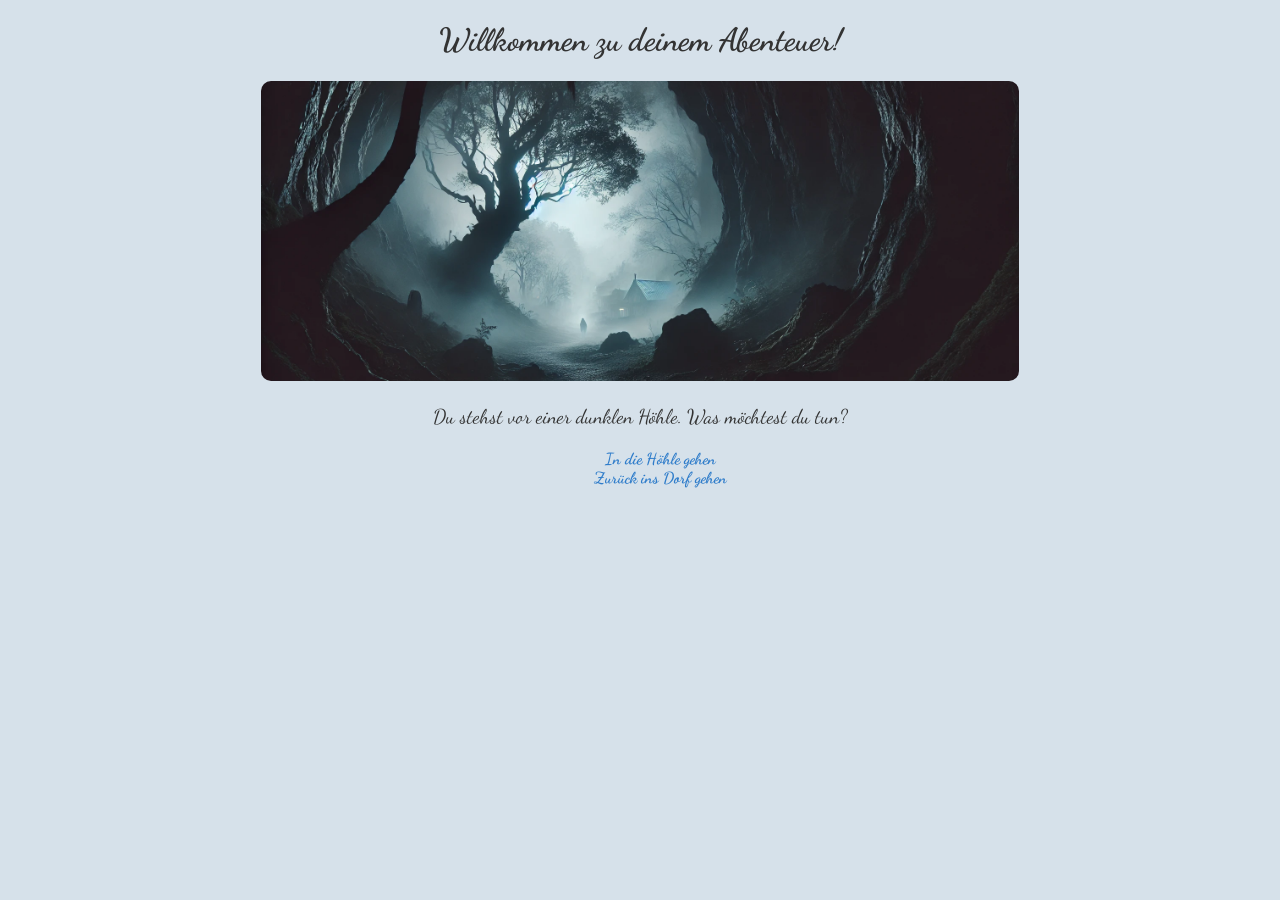
<file: index.html>
<!DOCTYPE html>
<html lang="en">
<head>
    <meta charset="UTF-8">
    <meta name="viewport" content="width=device-width, initial-scale=1.0">
    <title>RPG - Start</title>
    <link rel="stylesheet" href="style.css">
</head>
<body>
    <h1>Willkommen zu deinem Abenteuer!</h1>

    <img class="story-image" src="img/start.webp" alt="">

    <p>Du stehst vor einer dunklen Höhle. Was möchtest du tun?</p>

    <ul>
        <li><a href="hoehle.html">In die Höhle gehen</a></li>
        <li><a href="dorf.html">Zurück ins Dorf gehen</a></li>
    </ul>  
    
</body>
</html>
</file>
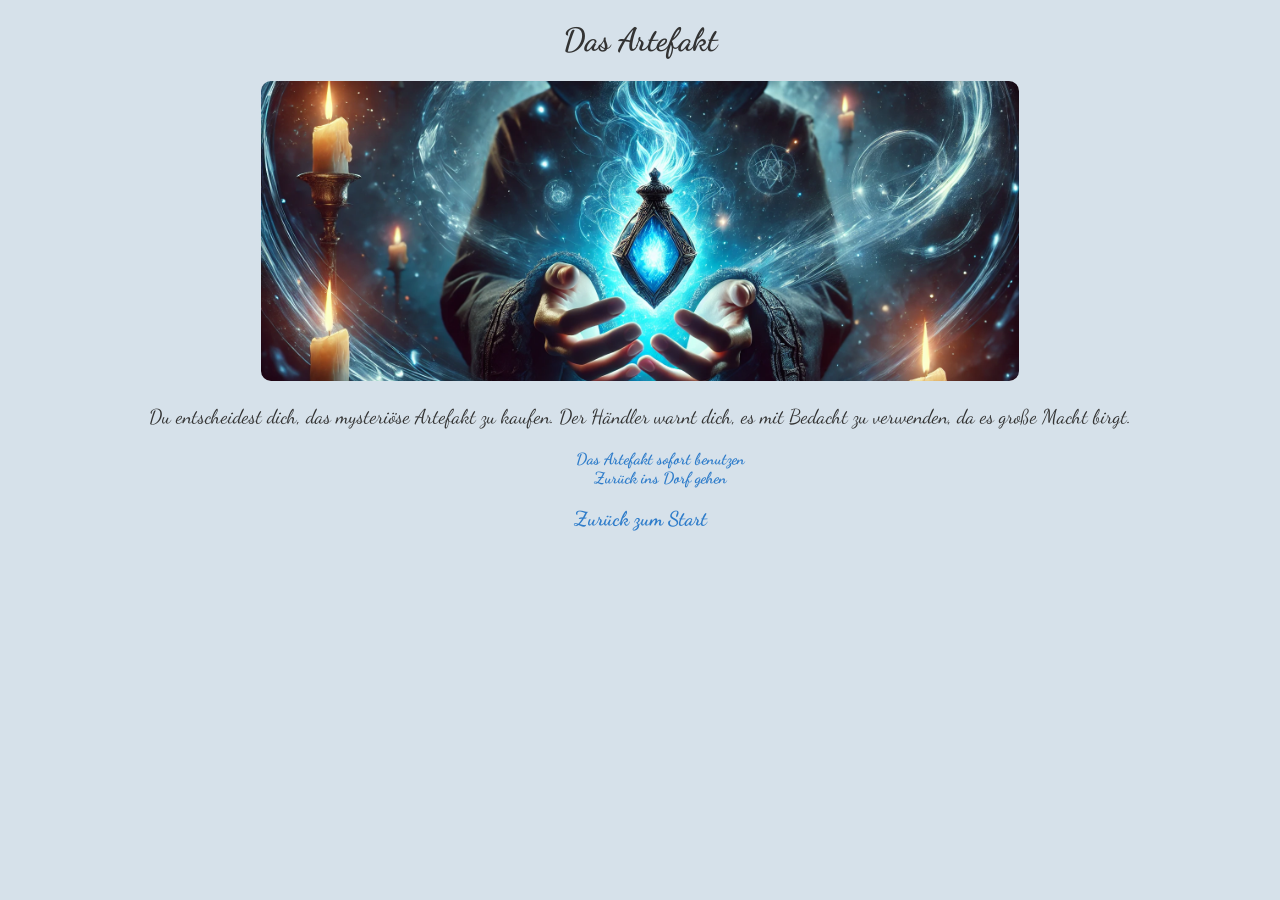
<file: artefakt.html>
<!DOCTYPE html>
<html lang="de">
<head>
    <meta charset="UTF-8">
    <meta name="viewport" content="width=device-width, initial-scale=1.0">
    <title>RPG - Das Artefakt</title>
    <link rel="stylesheet" href="style.css">
</head>
<body>
    <h1>Das Artefakt</h1>
    <img class="story-image" src="img/artefakt.webp" alt="">
    <p>Du entscheidest dich, das mysteriöse Artefakt zu kaufen. Der Händler warnt dich, es mit Bedacht zu verwenden, da es große Macht birgt.</p>
    <ul>
        <li><a href="artefakt_benutzen.html">Das Artefakt sofort benutzen</a></li>
        <li><a href="dorf.html">Zurück ins Dorf gehen</a></li>
    </ul>
    <p><a href="index.html">Zurück zum Start</a></p>
</body>
</html>
</file>
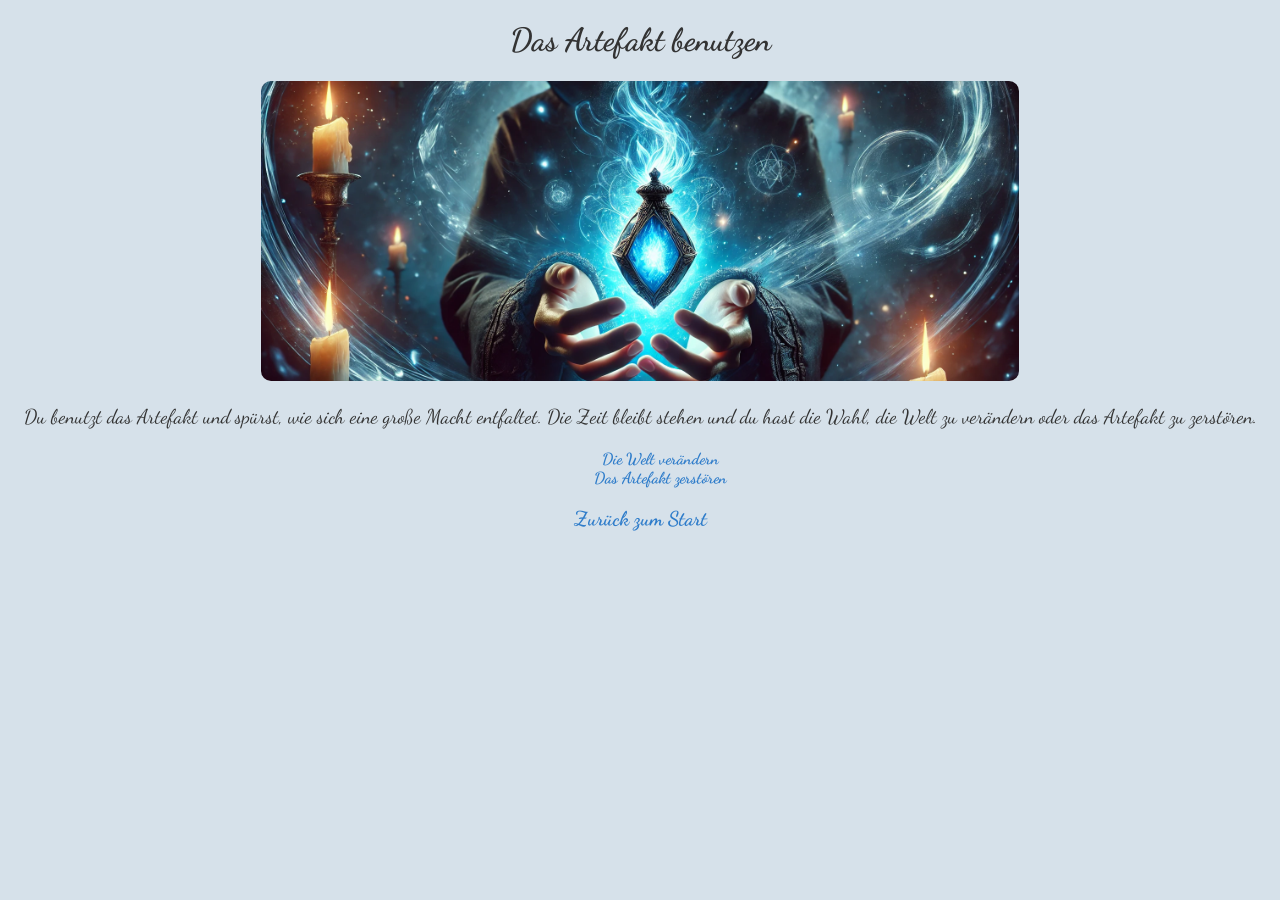
<file: artefakt_benutzen.html>
<!DOCTYPE html>
<html lang="de">
<head>
    <meta charset="UTF-8">
    <meta name="viewport" content="width=device-width, initial-scale=1.0">
    <title>RPG - Artefakt benutzen</title>
    <link rel="stylesheet" href="style.css">
</head>
<body>
    <h1>Das Artefakt benutzen</h1>
    <img class="story-image" src="img/artefakt.webp" alt="">
    <p>Du benutzt das Artefakt und spürst, wie sich eine große Macht entfaltet. Die Zeit bleibt stehen und du hast die Wahl, die Welt zu verändern oder das Artefakt zu zerstören.</p>
    <ul>
        <li><a href="welt_veraendern.html">Die Welt verändern</a></li>
        <li><a href="artefakt_zerstoeren.html">Das Artefakt zerstören</a></li>
    </ul>
    <p><a href="index.html">Zurück zum Start</a></p>
</body>
</html>
</file>
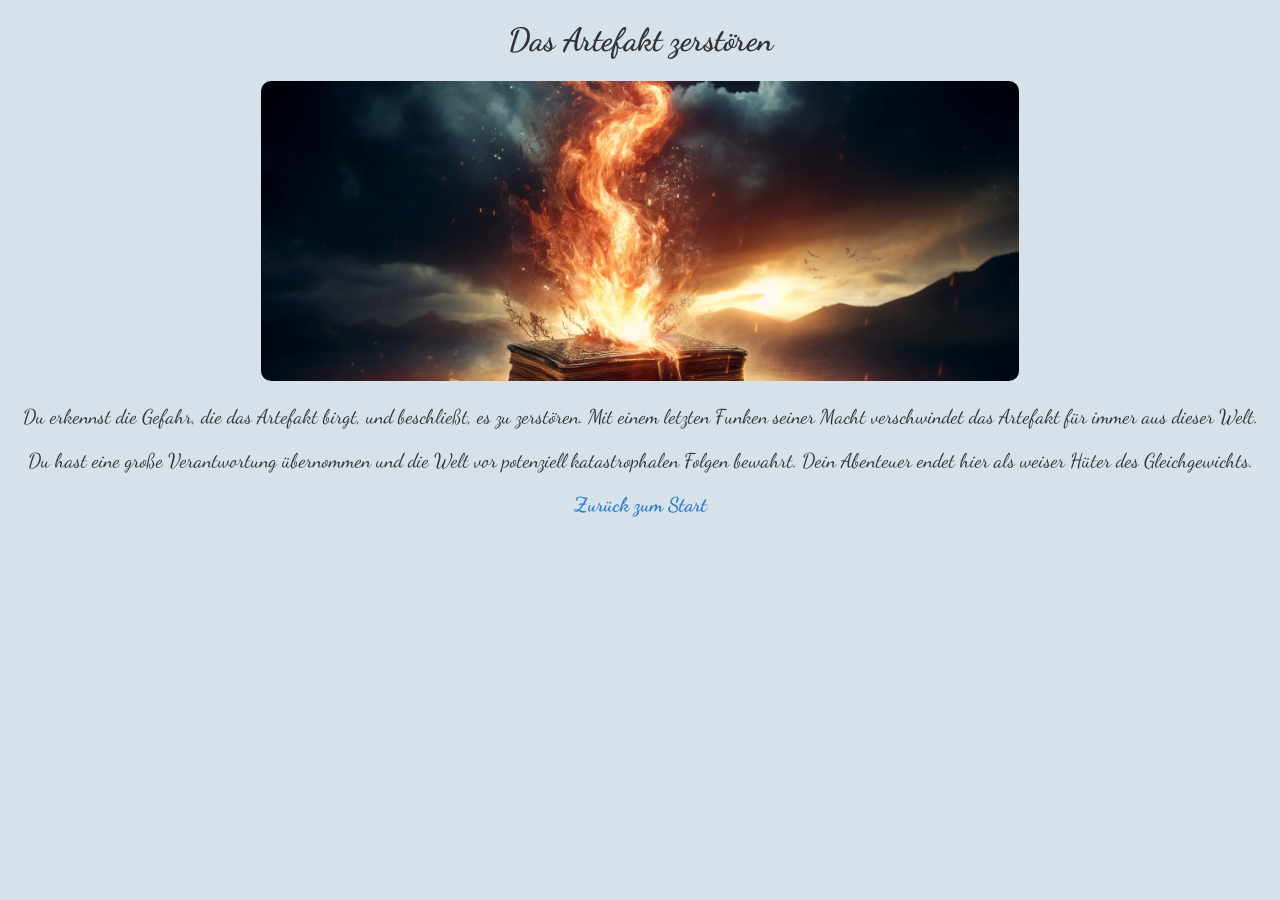
<file: artefakt_zerstoeren.html>
<!DOCTYPE html>
<html lang="de">
<head>
    <meta charset="UTF-8">
    <meta name="viewport" content="width=device-width, initial-scale=1.0">
    <title>RPG - Das Artefakt zerstören</title>
    <link rel="stylesheet" href="style.css">
</head>
<body>
    <h1>Das Artefakt zerstören</h1>
    <img class="story-image" src="img/feuer.webp" alt="">
    <p>Du erkennst die Gefahr, die das Artefakt birgt, und beschließt, es zu zerstören. Mit einem letzten Funken seiner Macht verschwindet das Artefakt für immer aus dieser Welt.</p>
    <p>Du hast eine große Verantwortung übernommen und die Welt vor potenziell katastrophalen Folgen bewahrt. Dein Abenteuer endet hier als weiser Hüter des Gleichgewichts.</p>
    <p><a href="index.html">Zurück zum Start</a></p>
</body>
</html>
</file>
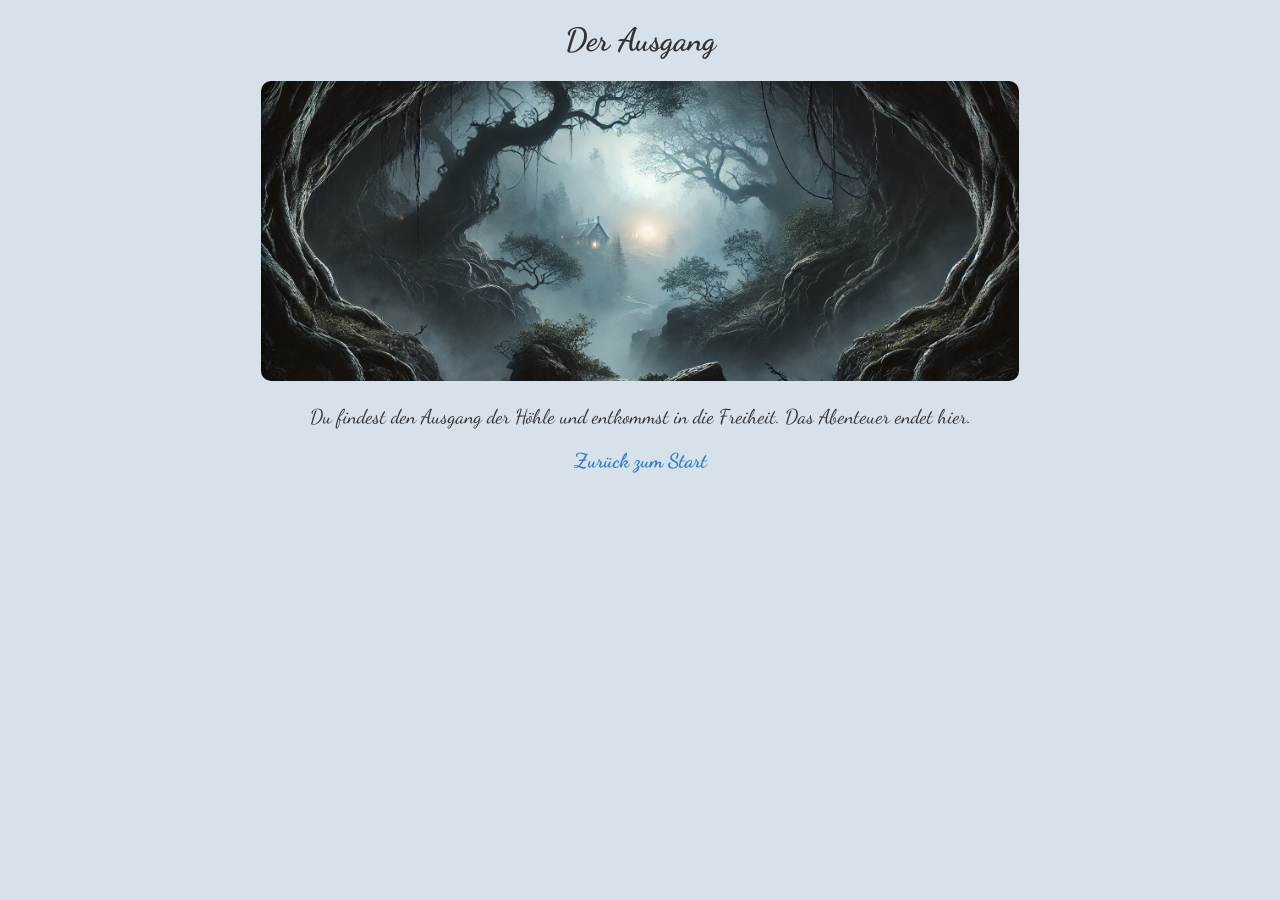
<file: ausgang.html>
<!DOCTYPE html>
<html lang="de">
<head>
    <meta charset="UTF-8">
    <meta name="viewport" content="width=device-width, initial-scale=1.0">
    <title>RPG - Ausgang</title>
    <link rel="stylesheet" href="style.css">
</head>
<body>
    <h1>Der Ausgang</h1>
    <img class="story-image" src="img/wald.webp" alt="">
    <p>Du findest den Ausgang der Höhle und entkommst in die Freiheit. Das Abenteuer endet hier.</p>
    <p><a href="index.html">Zurück zum Start</a></p>
</body>
</html>
</file>
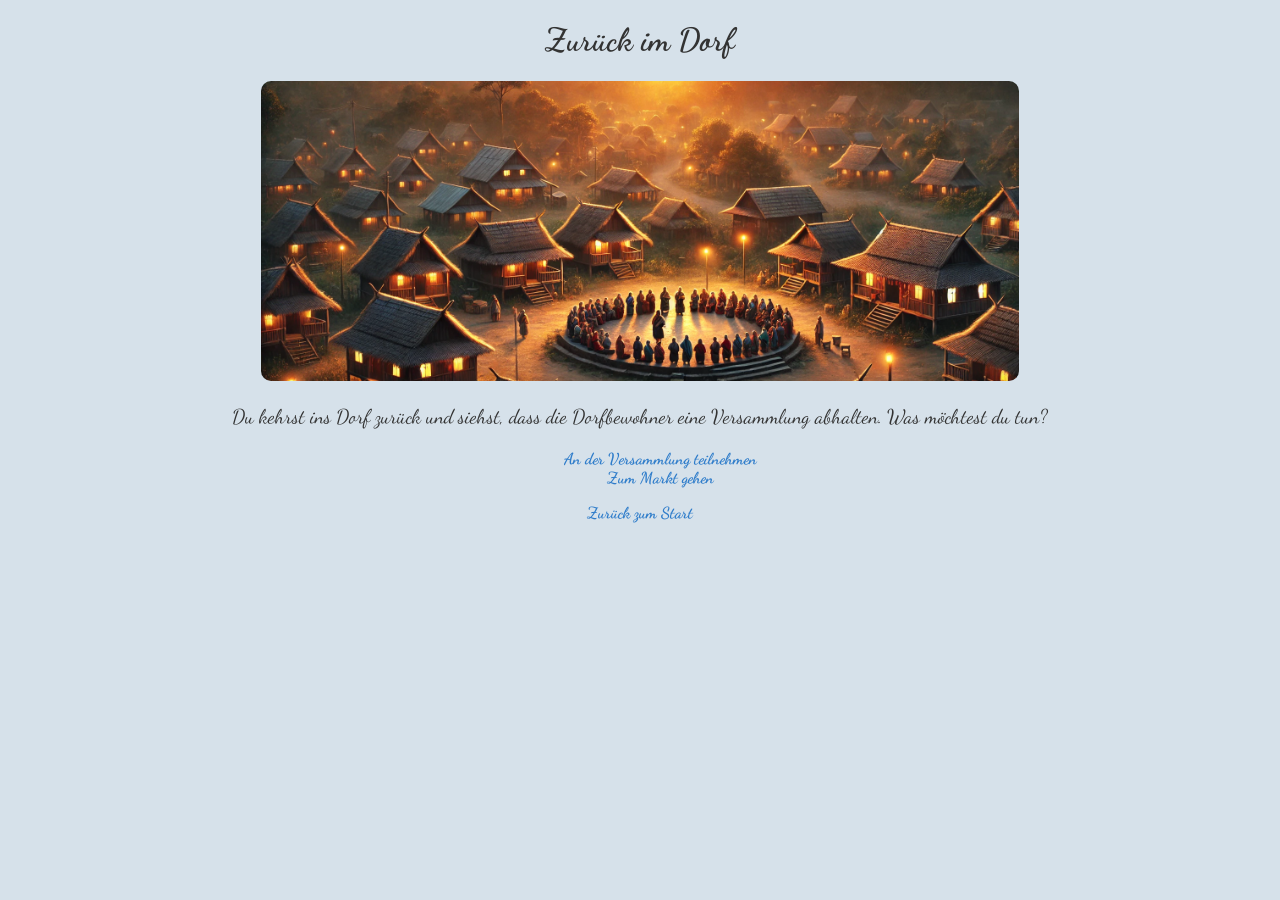
<file: dorf.html>
<!DOCTYPE html>
<html lang="en">
<head>
    <meta charset="UTF-8">
    <meta name="viewport" content="width=device-width, initial-scale=1.0">
    <title>Dorf</title>
    <link rel="stylesheet" href="style.css">
</head>
<body>
    <h1>Zurück im Dorf</h1>
    <img class="story-image" src="img/dorf.webp" alt="">
    <p>Du kehrst ins Dorf zurück und siehst, dass die Dorfbewohner eine Versammlung abhalten. Was möchtest du tun?</p>


    <ul>
        <li><a href="versammlung.html">An der Versammlung teilnehmen</a></li>
        <li><a href="markt.html">Zum Markt gehen</a></li>
    </ul> 


    <a href="index.html">Zurück zum Start</a>
</body>
</html>
</file>
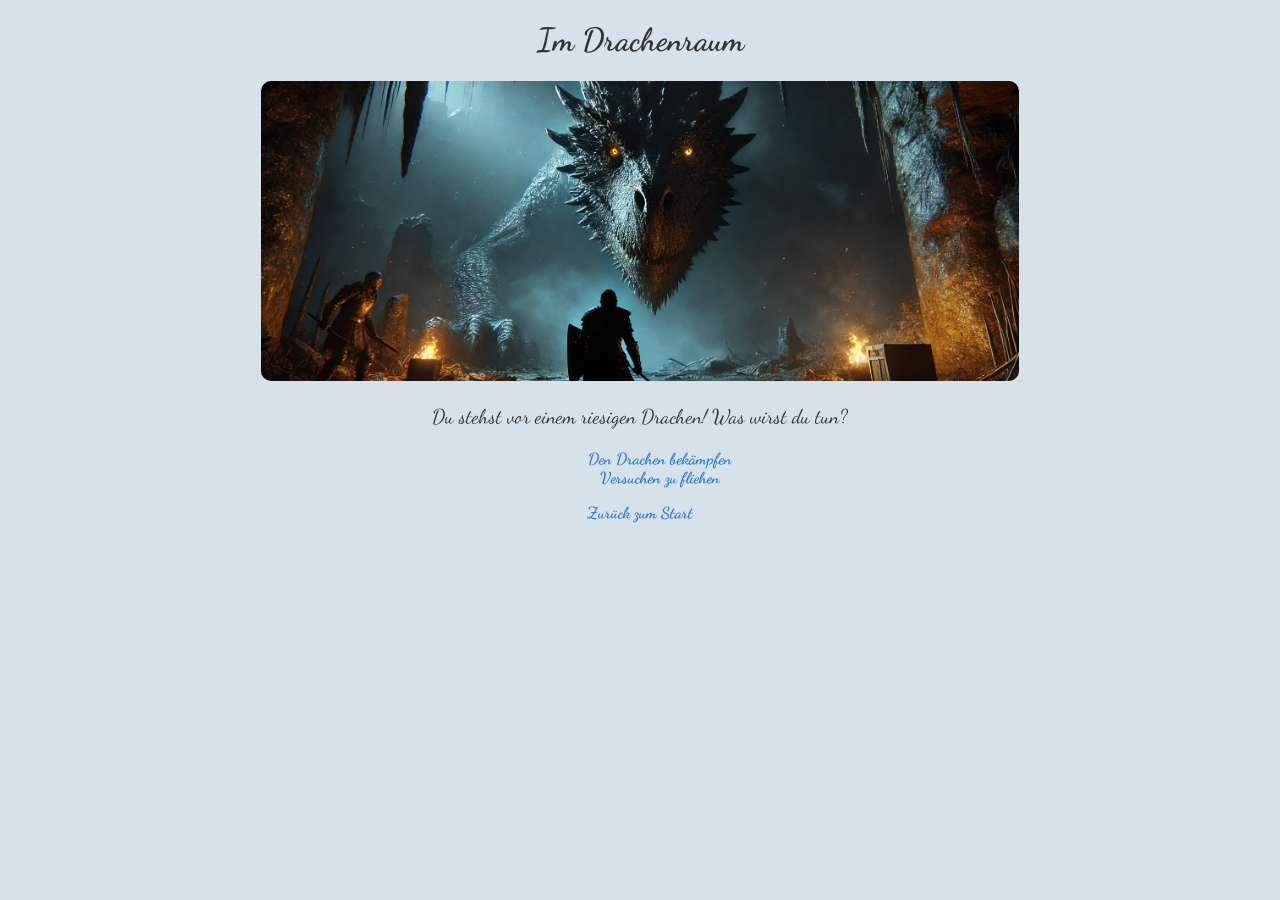
<file: drachenraum.html>
<!DOCTYPE html>
<html lang="en">
<head>
    <meta charset="UTF-8">
    <meta name="viewport" content="width=device-width, initial-scale=1.0">
    <title>Drachenraum</title>
    <link rel="stylesheet" href="style.css">
</head>
<body>
    <h1>Im Drachenraum</h1>
    <img class="story-image" src="img/drachen.webp" alt="">
    <p>Du stehst vor einem riesigen Drachen! Was wirst du tun?</p>


    <ul>
        <li><a href="kaempfen.html">Den Drachen bekämpfen</a></li>
        <li><a href="fliehen.html">Versuchen zu fliehen</a></li>
    </ul> 


    <a href="index.html">Zurück zum Start</a>

</body>
</html>
</file>
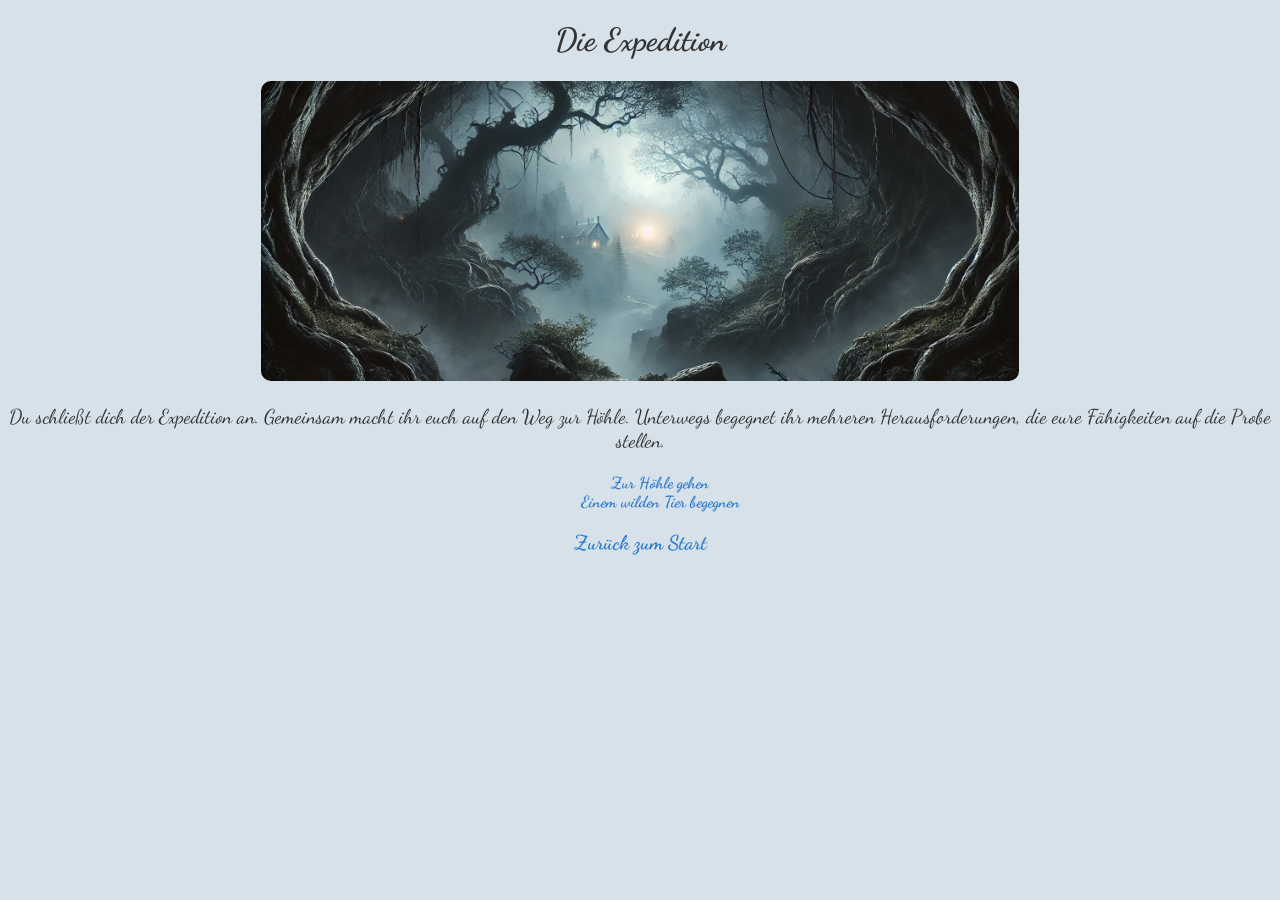
<file: expedition.html>
<!DOCTYPE html>
<html lang="de">
<head>
    <meta charset="UTF-8">
    <meta name="viewport" content="width=device-width, initial-scale=1.0">
    <title>RPG - Die Expedition</title>
    <link rel="stylesheet" href="style.css">
</head>
<body>
    <h1>Die Expedition</h1>
    <img class="story-image" src="img/wald.webp" alt="">
    <p>Du schließt dich der Expedition an. Gemeinsam macht ihr euch auf den Weg zur Höhle. Unterwegs begegnet ihr mehreren Herausforderungen, die eure Fähigkeiten auf die Probe stellen.</p>
    <ul>
        <li><a href="hoehle.html">Zur Höhle gehen</a></li>
        <li><a href="kampf_exp.html">Einem wilden Tier begegnen</a></li>
    </ul>
    <p><a href="index.html">Zurück zum Start</a></p>
</body>
</html>
</file>
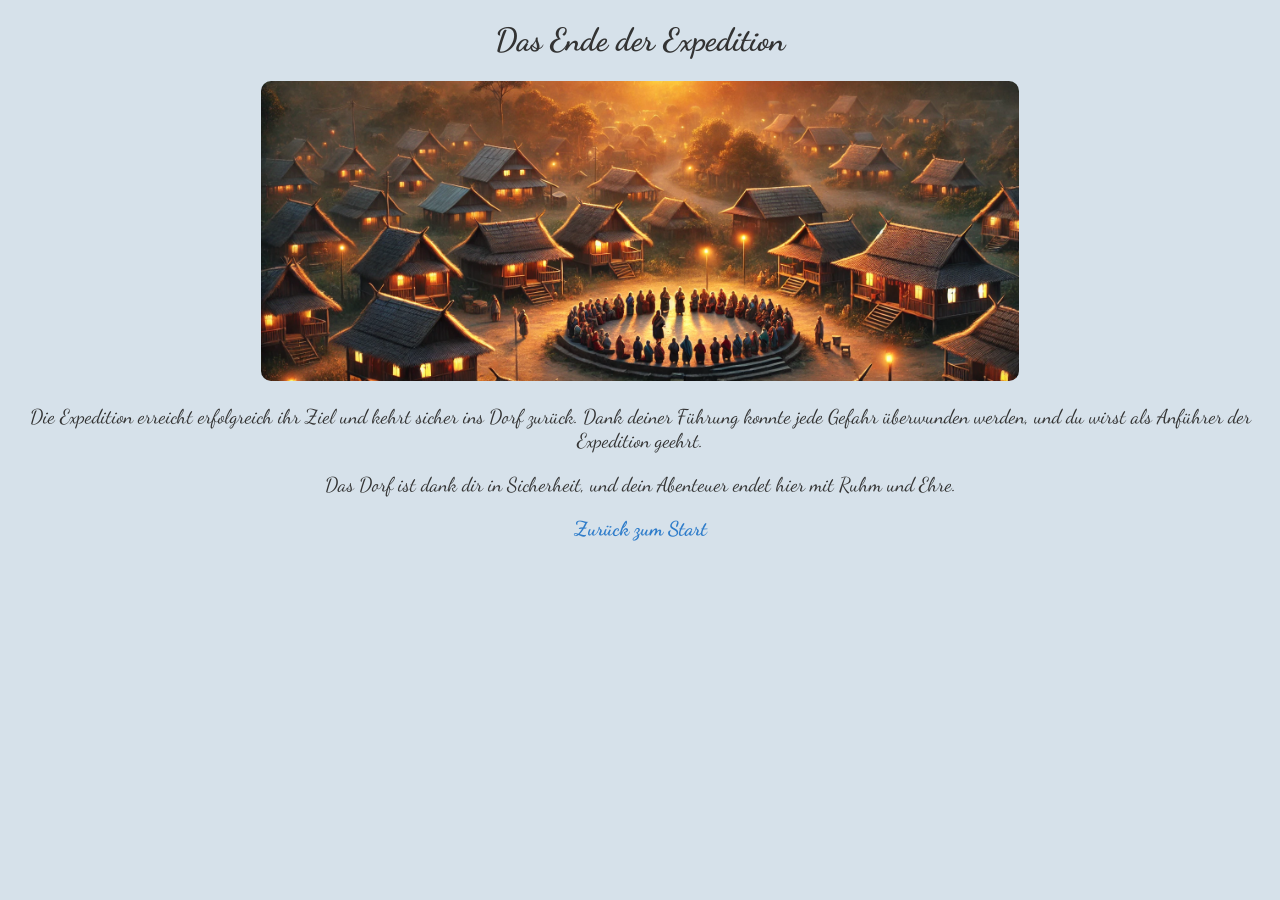
<file: expedition_ende.html>
<!DOCTYPE html>
<html lang="de">
<head>
    <meta charset="UTF-8">
    <meta name="viewport" content="width=device-width, initial-scale=1.0">
    <title>RPG - Das Ende der Expedition</title>
    <link rel="stylesheet" href="style.css">
</head>
<body>
    <h1>Das Ende der Expedition</h1>
    <img class="story-image" src="img/dorf.webp" alt="">
    <p>Die Expedition erreicht erfolgreich ihr Ziel und kehrt sicher ins Dorf zurück. Dank deiner Führung konnte jede Gefahr überwunden werden, und du wirst als Anführer der Expedition geehrt.</p>
    <p>Das Dorf ist dank dir in Sicherheit, und dein Abenteuer endet hier mit Ruhm und Ehre.</p>
    <p><a href="index.html">Zurück zum Start</a></p>
</body>
</html>
</file>
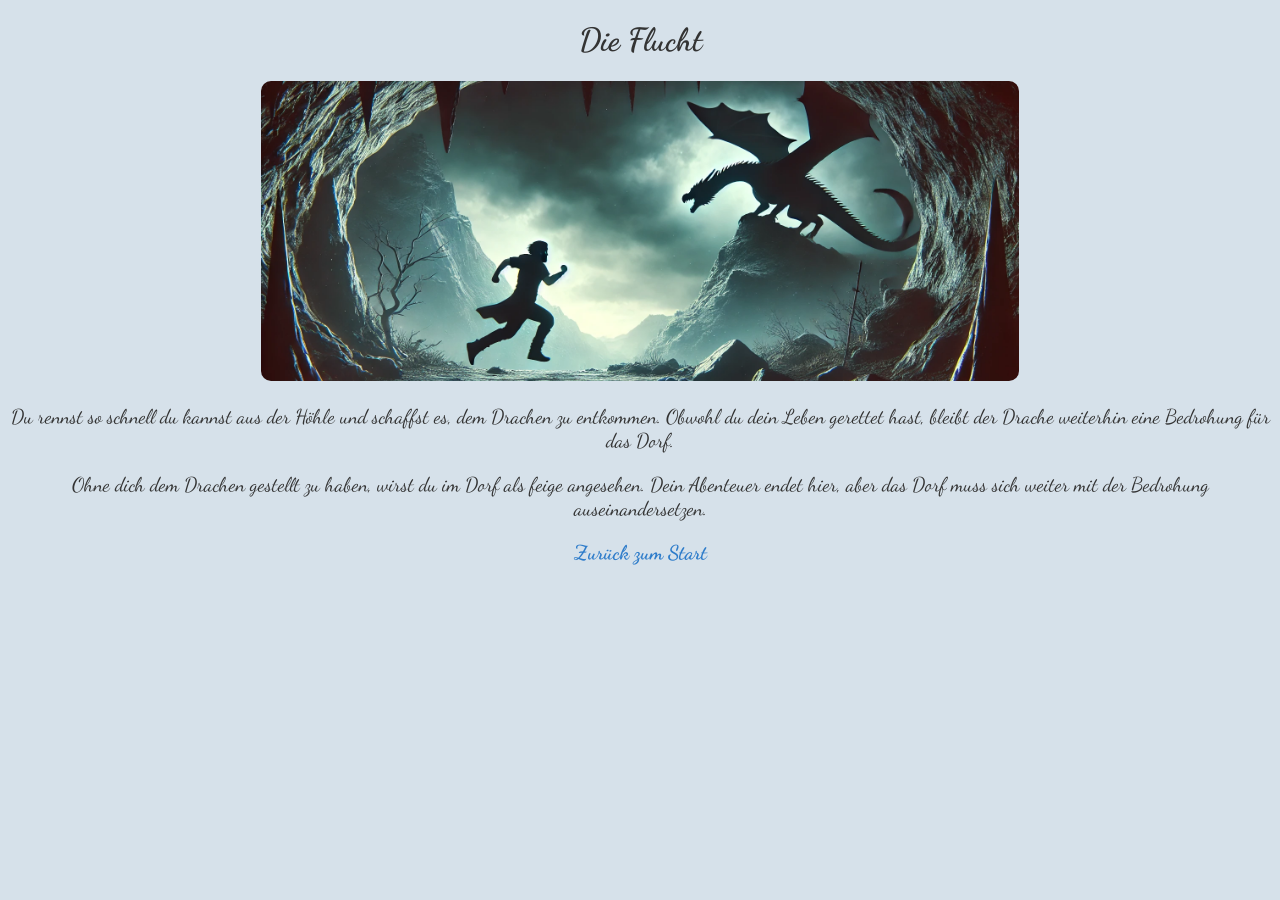
<file: fliehen.html>
<!DOCTYPE html>
<html lang="de">
<head>
    <meta charset="UTF-8">
    <meta name="viewport" content="width=device-width, initial-scale=1.0">
    <title>RPG - Flucht</title>
    <link rel="stylesheet" href="style.css">
</head>
<body>
    <h1>Die Flucht</h1>
    <img class="story-image" src="img/drachen2.webp" alt="">
    <p>Du rennst so schnell du kannst aus der Höhle und schaffst es, dem Drachen zu entkommen. Obwohl du dein Leben gerettet hast, bleibt der Drache weiterhin eine Bedrohung für das Dorf.</p>
    <p>Ohne dich dem Drachen gestellt zu haben, wirst du im Dorf als feige angesehen. Dein Abenteuer endet hier, aber das Dorf muss sich weiter mit der Bedrohung auseinandersetzen.</p>
    <p><a href="index.html">Zurück zum Start</a></p>
</body>
</html>
</file>
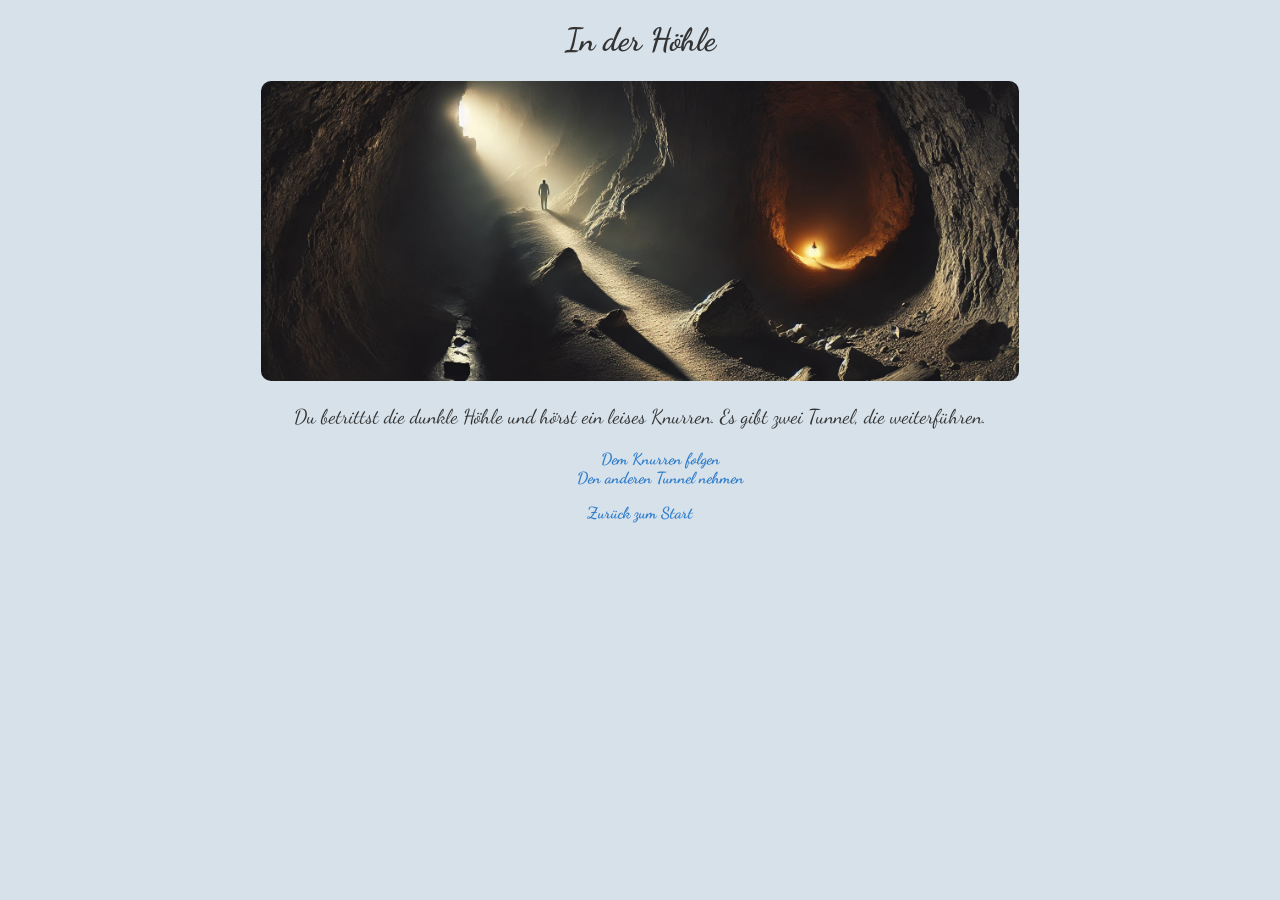
<file: hoehle.html>
<!DOCTYPE html>
<html lang="en">
<head>
    <meta charset="UTF-8">
    <meta name="viewport" content="width=device-width, initial-scale=1.0">
    <title>Höhle</title>
    <link rel="stylesheet" href="style.css">
</head>
<body>
    <h1>In der Höhle</h1>
    <img class="story-image" src="img/hoehle.webp" alt="">
    <p>Du betrittst die dunkle Höhle und hörst ein leises Knurren. Es gibt zwei Tunnel, die weiterführen.</p>


    <ul>
        <li><a href="drachenraum.html">Dem Knurren folgen</a></li>
        <li><a href="ausgang.html">Den anderen Tunnel nehmen</a></li>
    </ul> 


    <a href="index.html">Zurück zum Start</a>

</body>
</html>
</file>
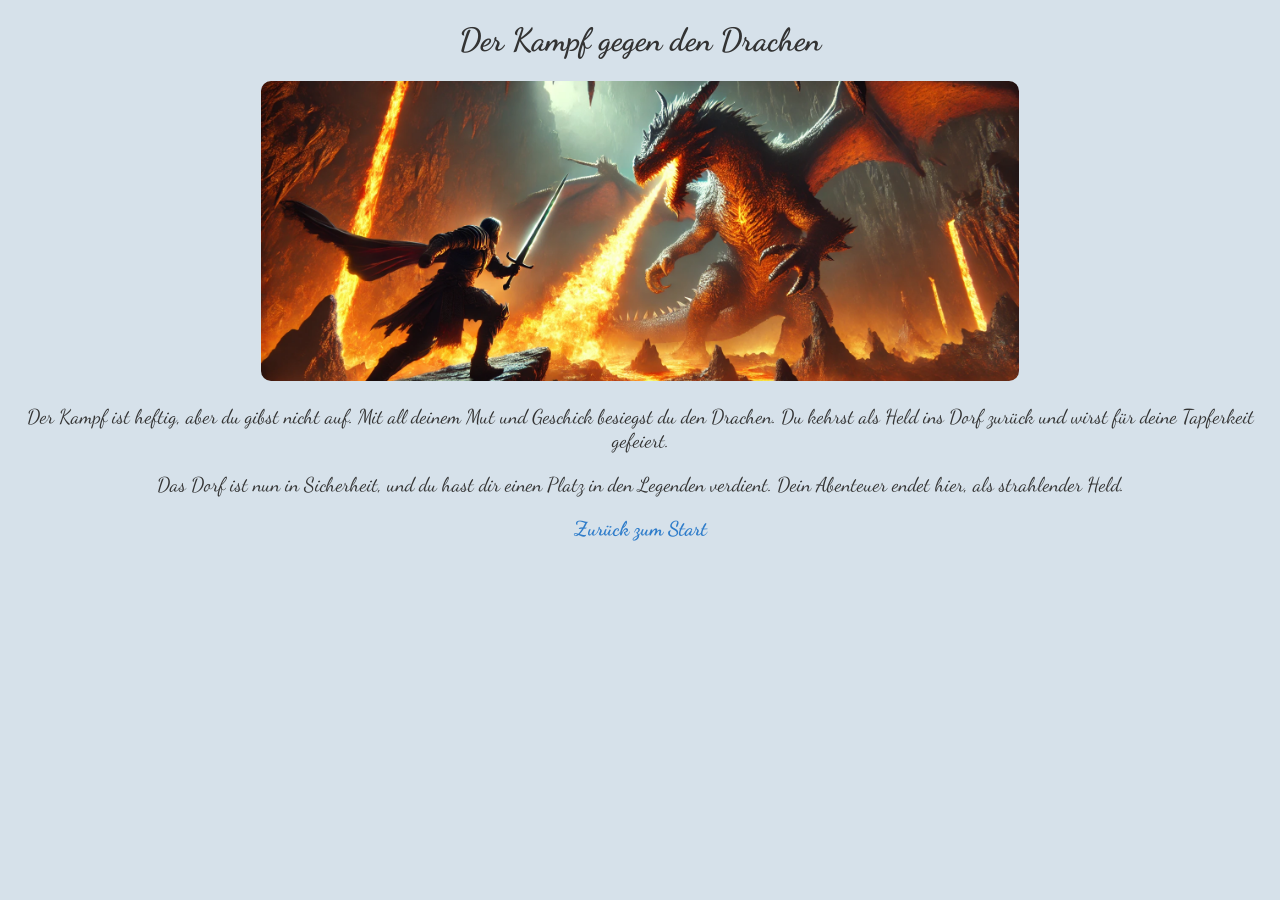
<file: kaempfen.html>
<!DOCTYPE html>
<html lang="de">
<head>
    <meta charset="UTF-8">
    <meta name="viewport" content="width=device-width, initial-scale=1.0">
    <title>RPG - Der Kampf</title>
    <link rel="stylesheet" href="style.css">
</head>
<body>
    <h1>Der Kampf gegen den Drachen</h1>
    <img class="story-image" src="img/drachen_kampf.webp" alt="">
    <p>Der Kampf ist heftig, aber du gibst nicht auf. Mit all deinem Mut und Geschick besiegst du den Drachen. Du kehrst als Held ins Dorf zurück und wirst für deine Tapferkeit gefeiert.</p>
    <p>Das Dorf ist nun in Sicherheit, und du hast dir einen Platz in den Legenden verdient. Dein Abenteuer endet hier, als strahlender Held.</p>
    <p><a href="index.html">Zurück zum Start</a></p>
</body>
</html>
</file>
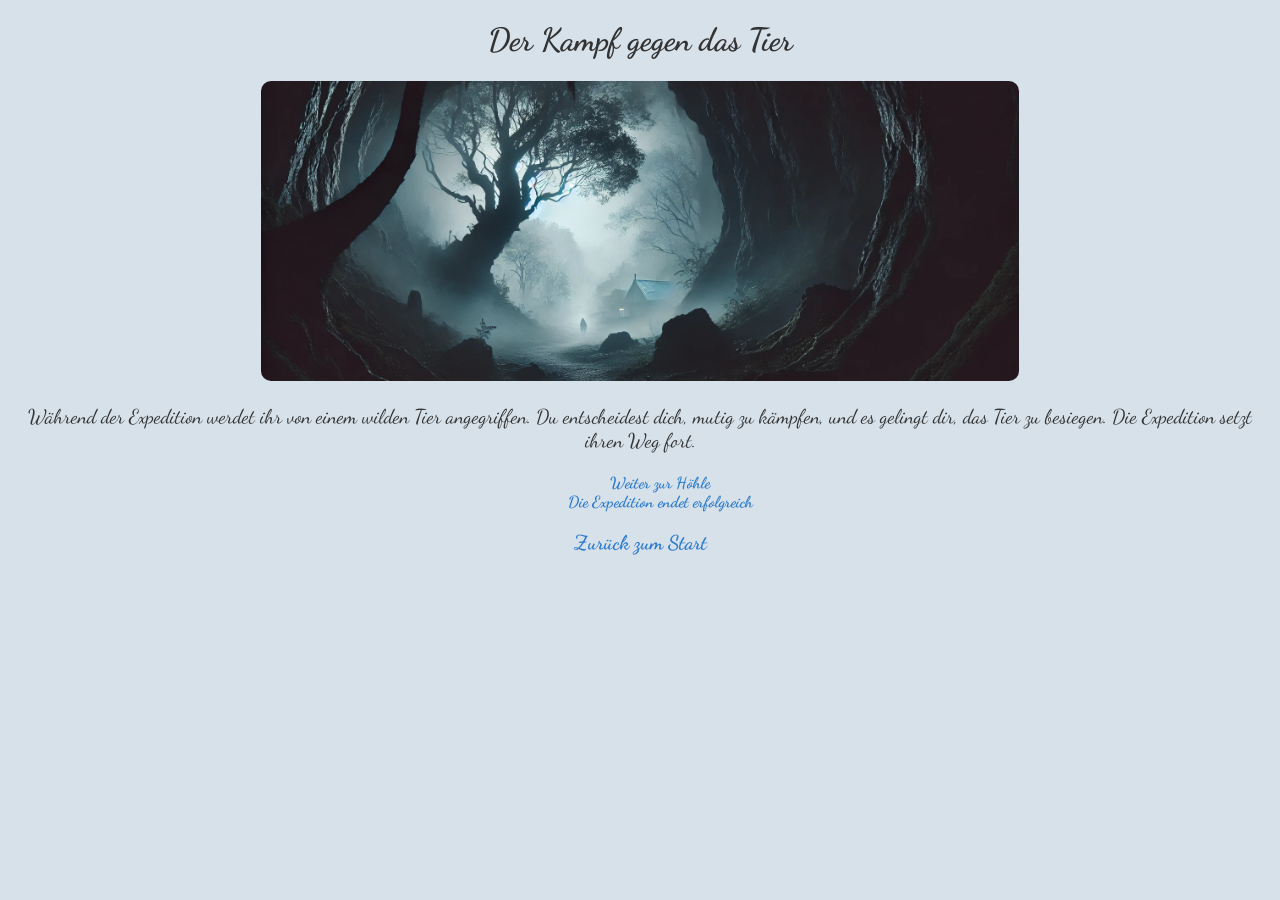
<file: kampf_exp.html>
<!DOCTYPE html>
<html lang="de">
<head>
    <meta charset="UTF-8">
    <meta name="viewport" content="width=device-width, initial-scale=1.0">
    <title>RPG - Der Kampf gegen das Tier</title>
    <link rel="stylesheet" href="style.css">
</head>
<body>
    <h1>Der Kampf gegen das Tier</h1>
    <img class="story-image" src="img/start.webp" alt="">
    <p>Während der Expedition werdet ihr von einem wilden Tier angegriffen. Du entscheidest dich, mutig zu kämpfen, und es gelingt dir, das Tier zu besiegen. Die Expedition setzt ihren Weg fort.</p>
    <ul>
        <li><a href="hoehle.html">Weiter zur Höhle</a></li>
        <li><a href="expedition_ende.html">Die Expedition endet erfolgreich</a></li>
    </ul>
    <p><a href="index.html">Zurück zum Start</a></p>
</body>
</html>
</file>
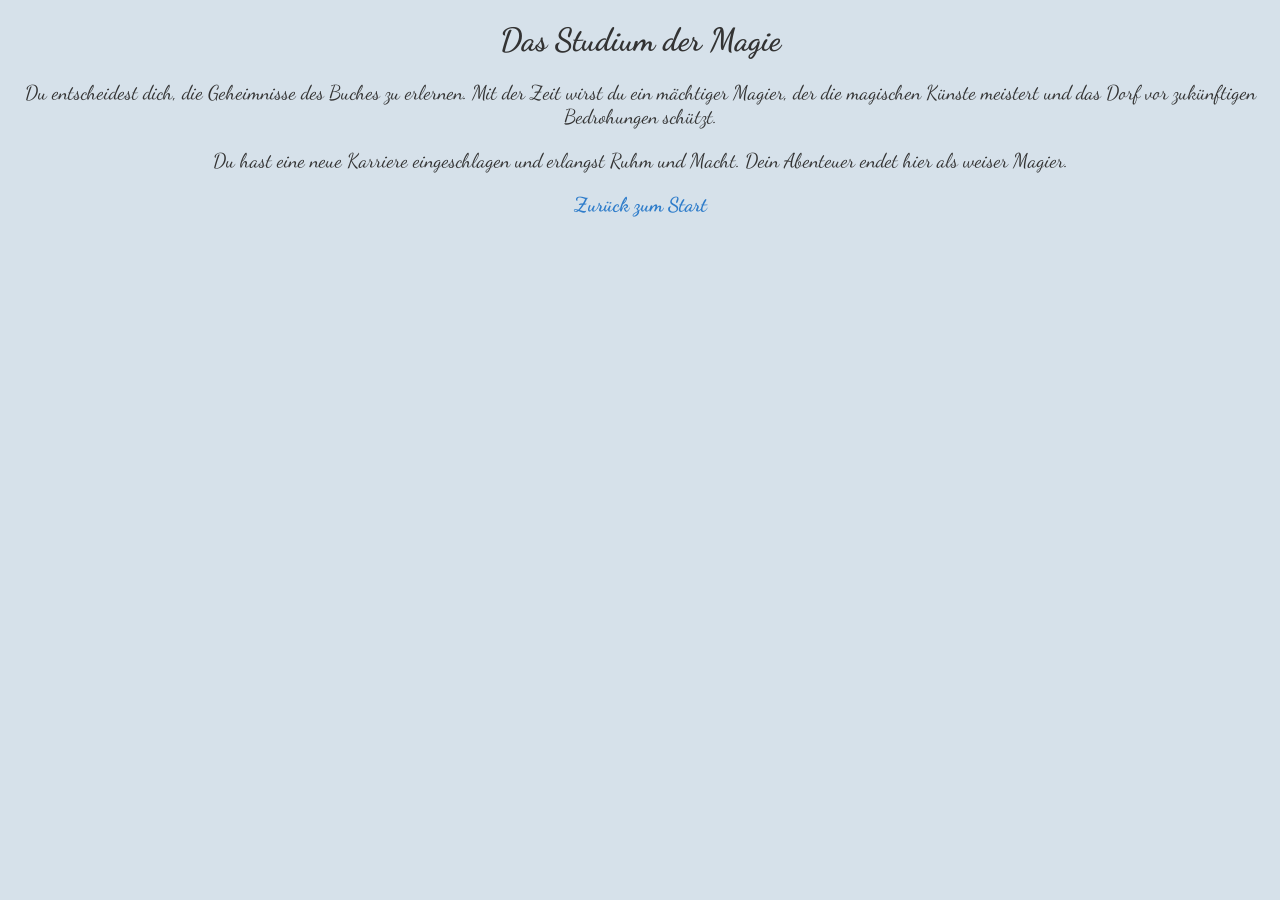
<file: magie_studieren.html>
<!DOCTYPE html>
<html lang="de">
<head>
    <meta charset="UTF-8">
    <meta name="viewport" content="width=device-width, initial-scale=1.0">
    <title>RPG - Magie studieren</title>
    <link rel="stylesheet" href="style.css">
</head>
<body>
    <h1>Das Studium der Magie</h1>
    <p>Du entscheidest dich, die Geheimnisse des Buches zu erlernen. Mit der Zeit wirst du ein mächtiger Magier, der die magischen Künste meistert und das Dorf vor zukünftigen Bedrohungen schützt.</p>
    <p>Du hast eine neue Karriere eingeschlagen und erlangst Ruhm und Macht. Dein Abenteuer endet hier als weiser Magier.</p>
    <p><a href="index.html">Zurück zum Start</a></p>
</body>
</html>
</file>
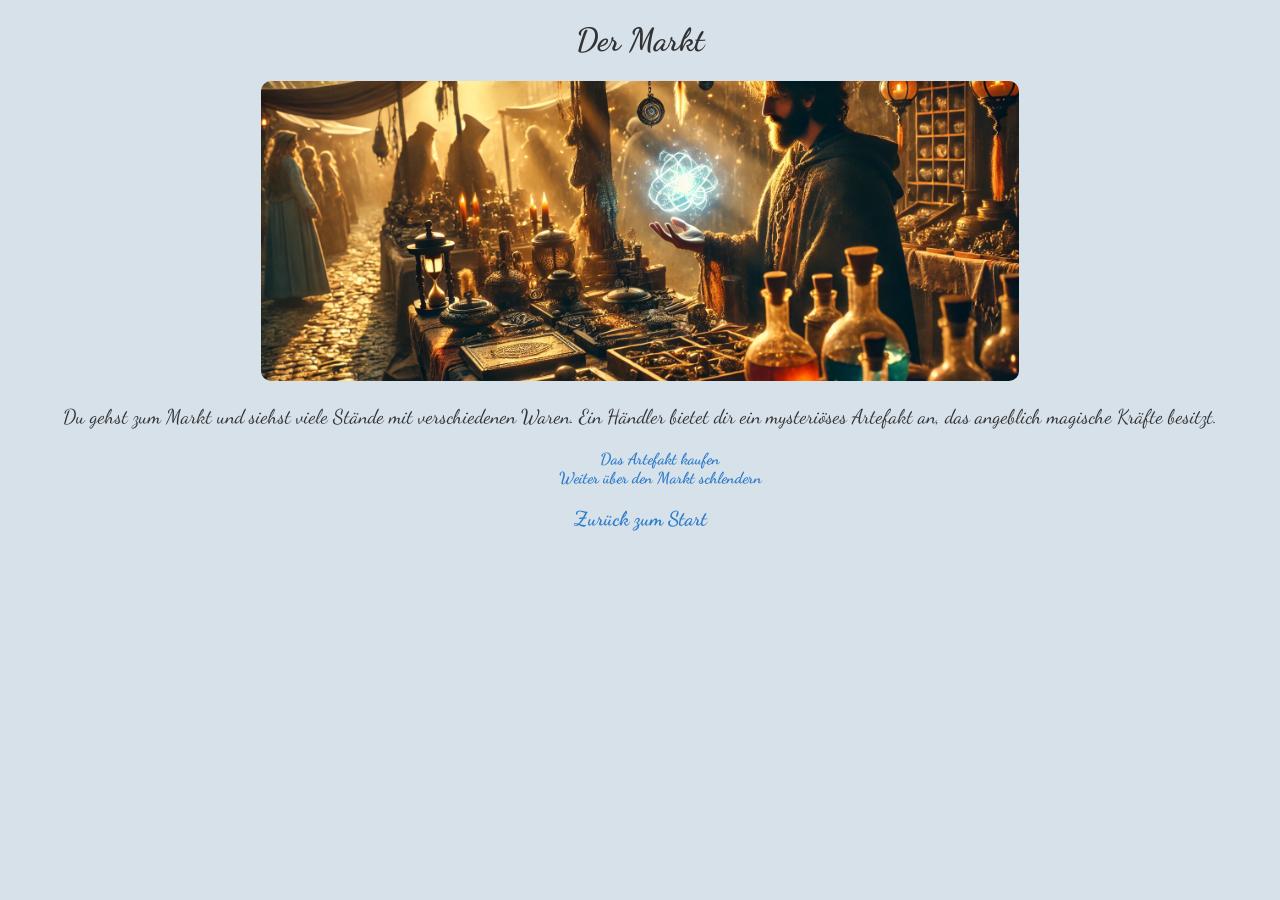
<file: markt.html>
<!DOCTYPE html>
<html lang="de">
<head>
    <meta charset="UTF-8">
    <meta name="viewport" content="width=device-width, initial-scale=1.0">
    <title>RPG - Der Markt</title>
    <link rel="stylesheet" href="style.css">
</head>
<body>
    <h1>Der Markt</h1>
    <img class="story-image" src="img/magie.webp" alt="">
    <p>Du gehst zum Markt und siehst viele Stände mit verschiedenen Waren. Ein Händler bietet dir ein mysteriöses Artefakt an, das angeblich magische Kräfte besitzt.</p>
    <ul>
        <li><a href="artefakt.html">Das Artefakt kaufen</a></li>
        <li><a href="dorf.html">Weiter über den Markt schlendern</a></li>
    </ul>
    <p><a href="index.html">Zurück zum Start</a></p>
</body>
</html>
</file>
<file: style.css>
@import url('https://fonts.googleapis.com/css2?family=Dancing+Script:wght@400..700&family=Google+Sans:ital,opsz,wght@0,17..18,400..700;1,17..18,400..700&family=Open+Sans:ital,wght@0,300..800;1,300..800&display=swap');

body {
    font-family: "Dancing Script", cursive;
    background-color: rgb(214, 225, 234);
    color: #333;
    text-align: center;
}

p{
    font-size: 20px;
}

a{
    color: #2e7cca;
    text-decoration: none;
    font-weight: 700;
}

a:hover{
    text-decoration: underline;
    color: #114836;
}

ul{
    list-style-type: none;
}

img.story-image{
    width: 60%;
    border-radius: 10px;
    max-height: 300px;
    object-fit: cover;
}
</file>
